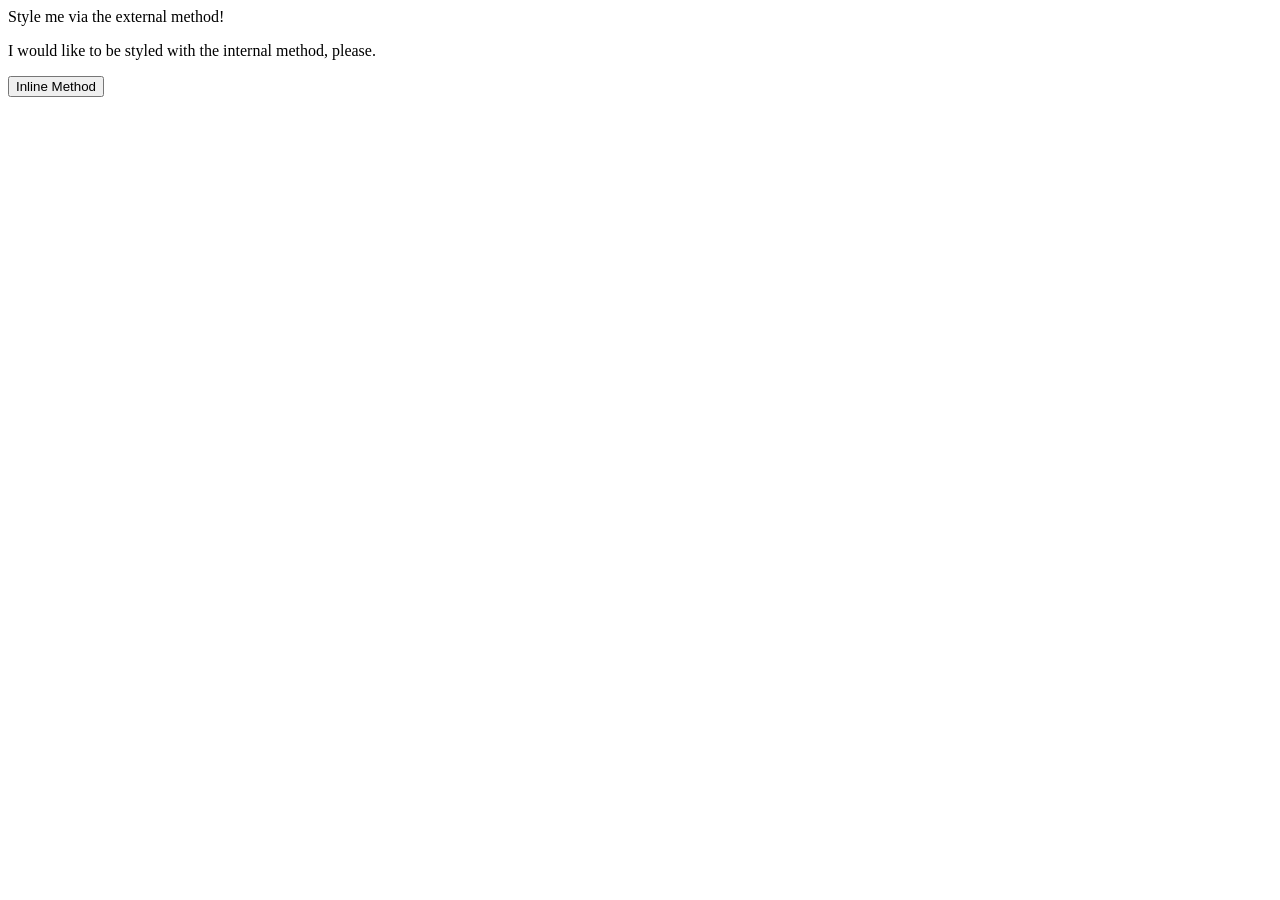
<file: exercises/01.CSS-methods/index.html>
<!DOCTYPE html>
<html lang="en">
  <head>
    <meta charset="UTF-8">
    <meta http-equiv="X-UA-Compatible" content="IE=edge">
    <meta name="viewport" content="width=device-width, initial-scale=1.0">
    <title>Methods for Adding CSS</title>
  </head>
  <body>
    <div>Style me via the external method!</div>
    <p>I would like to be styled with the internal method, please.</p>
    <button>Inline Method</button>
  </body>
</html>
</file>
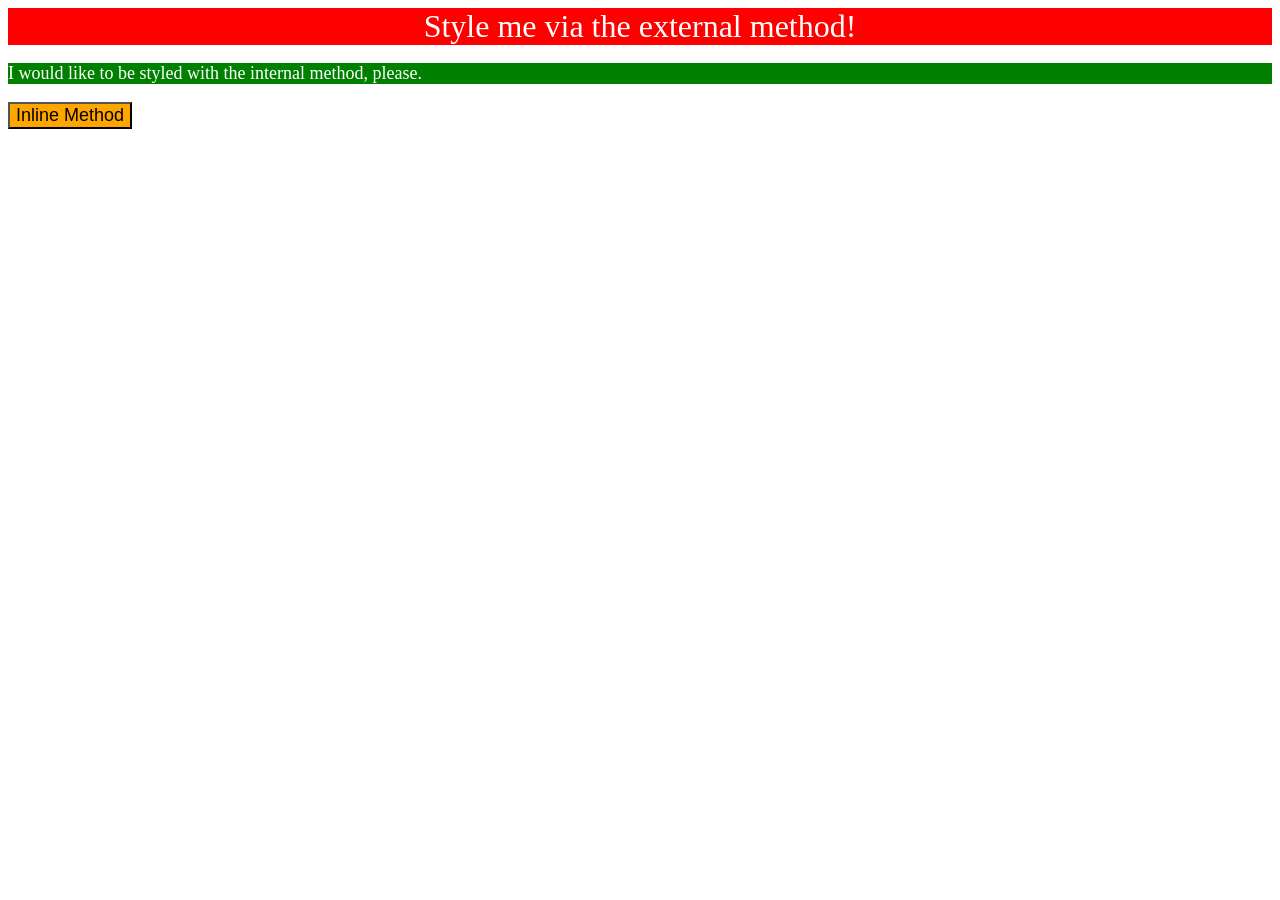
<file: exercises/01.CSS-methods/solutions/index.html>
<!DOCTYPE html>
<html lang="en">
  <head>
    <meta charset="UTF-8">
    <meta http-equiv="X-UA-Compatible" content="IE=edge">
    <meta name="viewport" content="width=device-width, initial-scale=1.0">
    <title>Methods for Adding CSS</title>
    <link rel="stylesheet" href="styles.css">
    <style>
      p{
        background-color:green;
        color: white;
        font-size: 18px;
      }
    </style>

  </head>
  <body>
  
    <div>Style me via the external method!</div>
    <p>I would like to be styled with the internal method, please.</p>
    <button style="background-color: orange; font-size:18px;">Inline Method</button>
  </body>
</html>
</file>
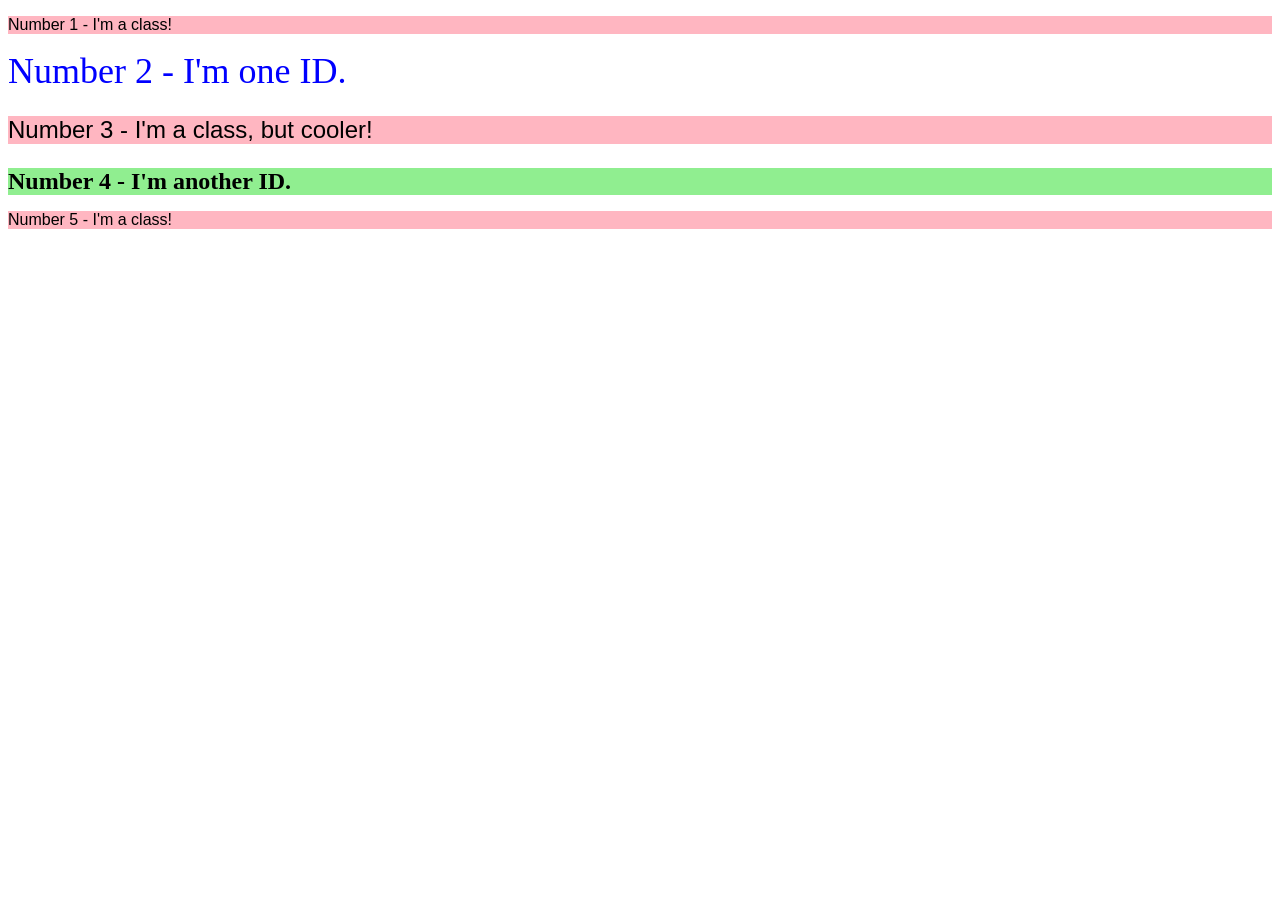
<file: exercises/02.CSS-class-and-id-selectors/solution/index.html>
<!DOCTYPE html>
<html lang="en">
  <head>
    <meta charset="UTF-8">
    <meta http-equiv="X-UA-Compatible" content="IE=edge">
    <meta name="viewport" content="width=device-width, initial-scale=1.0">
    <title>Class and ID Selectors</title>
    <link rel="stylesheet" href="styles.css">
  </head>
  <body>
    <p class="odd">Number 1 - I'm a class!</p>
    <div id="two">Number 2 - I'm one ID.</div>
    <p class="odd adjust-font-size">Number 3 - I'm a class, but cooler!</p>
    <div id="four" class="adjust-font-size">Number 4 - I'm another ID.</div>
    <p class="odd">Number 5 - I'm a class!</p>
  </body>
</html>
</file>
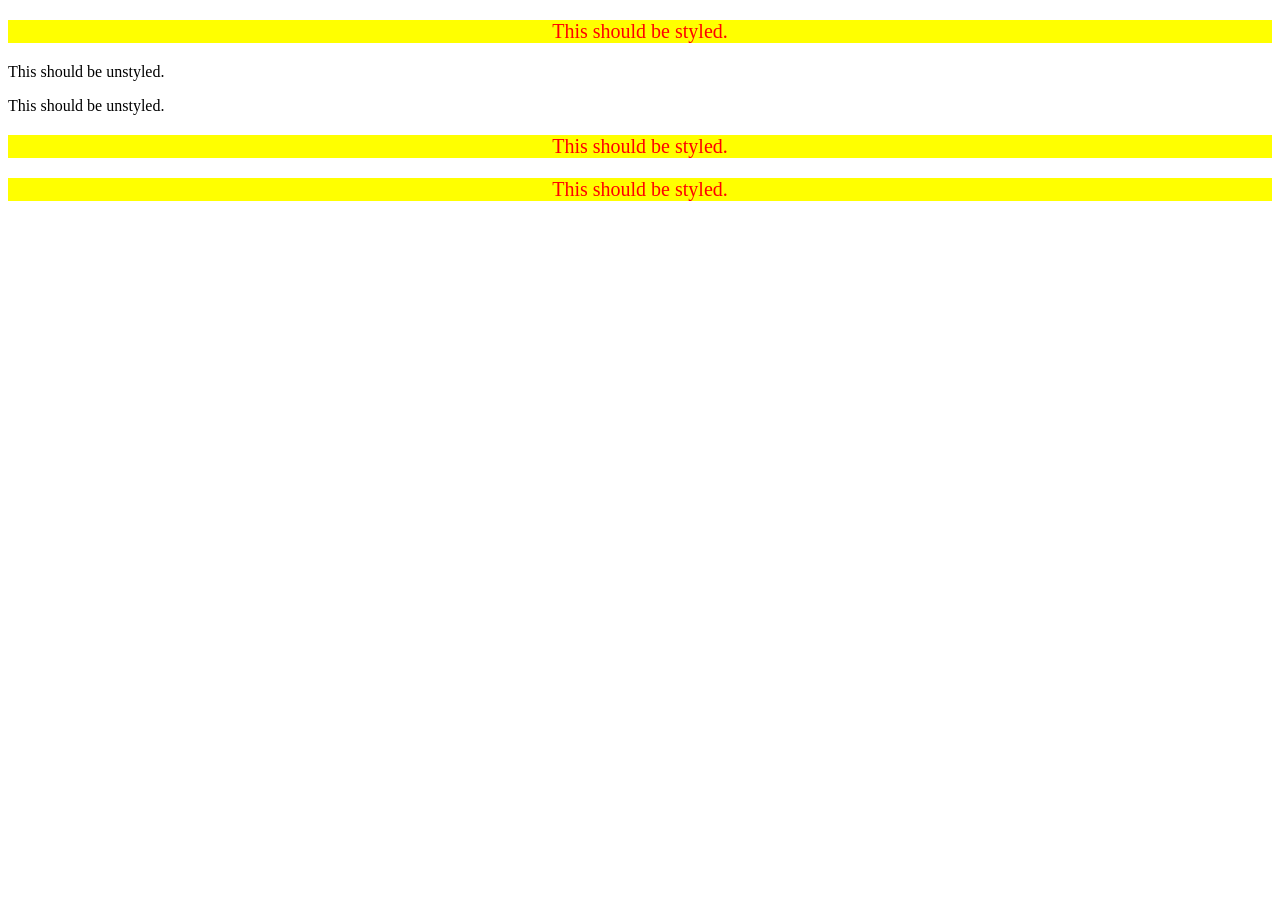
<file: exercises/05.CSS-descendant-combinators/solution/index.html>
<!DOCTYPE html>
<html lang="en">
  <head>
    <meta charset="UTF-8">
    <meta http-equiv="X-UA-Compatible" content="IE=edge">
    <meta name="viewport" content="width=device-width, initial-scale=1.0">
    <title>Descendant Combinator</title>
    <link rel="stylesheet" href="styles.css">
  </head>
  <body>
    <div class="container">
      <p class="text">This should be styled.</p>
    </div>
    <p class="text">This should be unstyled.</p>
    <p class="text">This should be unstyled.</p>
    <div class="container">
      <p class="text">This should be styled.</p>
      <p class="text">This should be styled.</p>
    </div>
  </body>
</html>
</file>
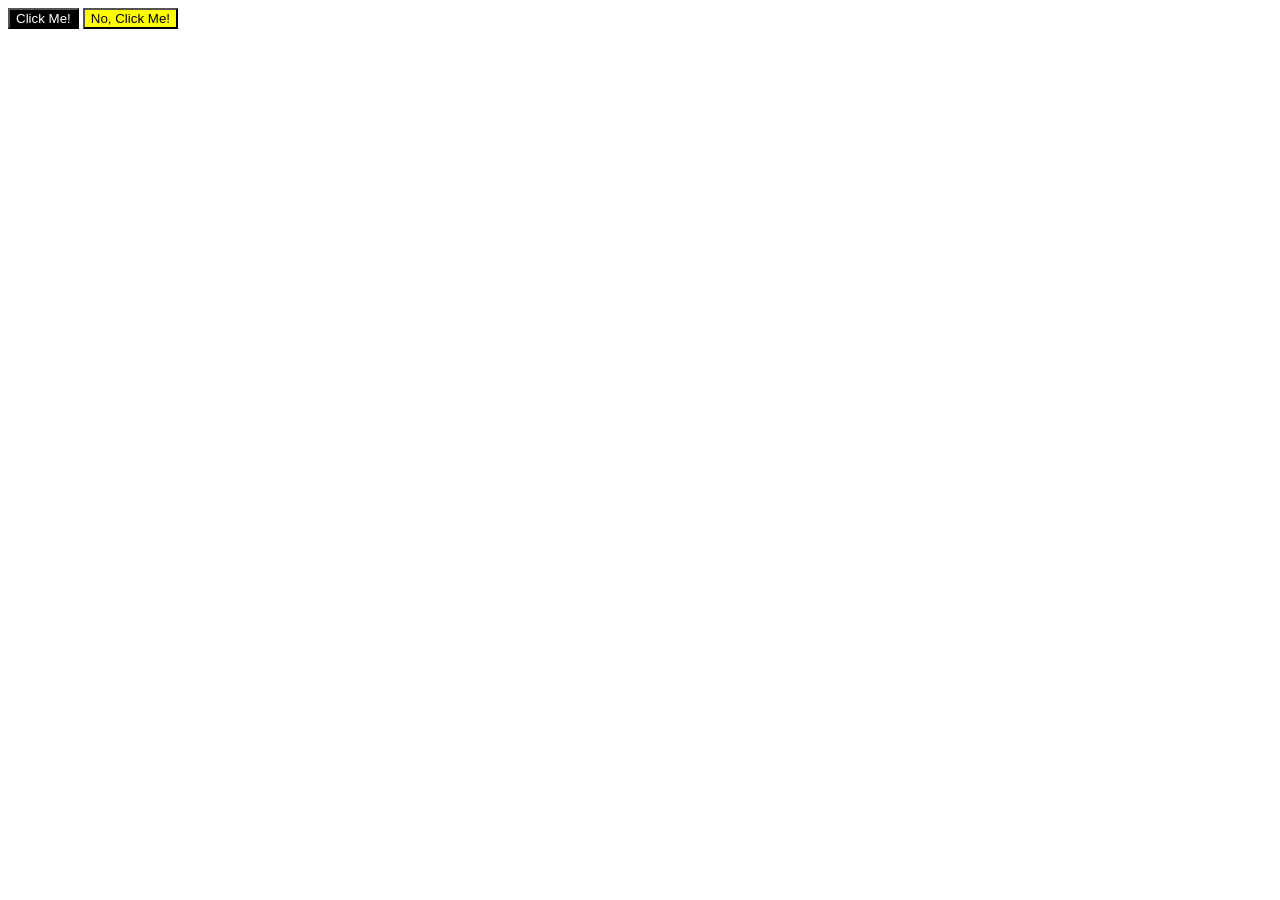
<file: exercises/03.CSS-grouping-selectors/solution/index_solution.html>
<!DOCTYPE html>
<html lang="en">
  <head>
    <meta charset="UTF-8">
    <meta http-equiv="X-UA-Compatible" content="IE=edge">
    <meta name="viewport" content="width=device-width, initial-scale=1.0">
    <title>Grouping Selectors</title>
    <link rel="stylesheet" href="style.css">
  </head>
  <body>
    <button class="first">Click Me!</button>
    <button class="second">No, Click Me!</button>
  </body>
</html>
</file>
<file: exercises/01.CSS-methods/solutions/styles.css>
/*div: a red background, white text, a font size of 32px, center aligned, and bold
p: a green background, white text, and a font size of 18px
button: an orange background and a font size of 18px*/
div{
    background-color:red;
    color: white;
    font-size: 32px;
    text-align: center;
}
</file>
<file: exercises/02.CSS-class-and-id-selectors/solution/styles.css>
.odd{
    background-color: lightpink;
    font-family: Verdana, Geneva, Tahoma, sans-serif;
}
#two{
    color: blue;
    font-size: 36px;
}
.adjust-font-size{
    font-size: 24px;
}
#four{
    background-color: lightgreen;
    font-weight: bold;
}
</file>
<file: exercises/05.CSS-descendant-combinators/solution/styles.css>
.container .text{
    background-color:yellow;
    color:red;
    font-size:20px;
    text-align: center;
}
</file>
<file: exercises/03.CSS-grouping-selectors/solution/style.css>
.first {
    background-color: black;
    color: white;
}
.second {
    background-color: yellow;
}
.first.second {
    font-size: 28px;
    font-family: Helvetica, 'Times New Roman', sans-serif;
}
</file>
